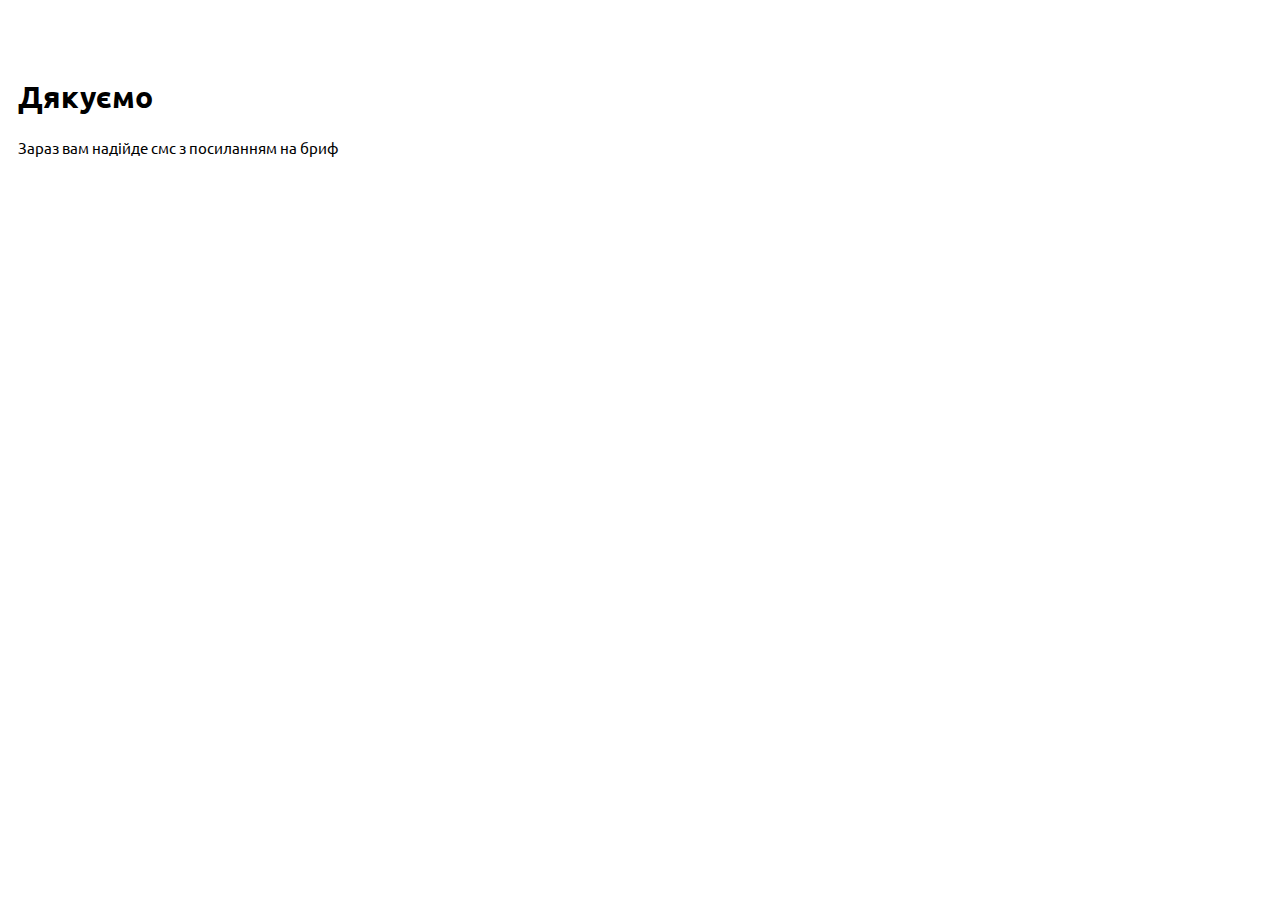
<file: success.html>
<!doctype html>
<html lang="en">
  <head>
<!-- Google Tag Manager -->
<script>(function(w,d,s,l,i){w[l]=w[l]||[];w[l].push({'gtm.start':
new Date().getTime(),event:'gtm.js'});var f=d.getElementsByTagName(s)[0],
j=d.createElement(s),dl=l!='dataLayer'?'&l='+l:'';j.async=true;j.src=
'https://www.googletagmanager.com/gtm.js?id='+i+dl;f.parentNode.insertBefore(j,f);
})(window,document,'script','dataLayer','GTM-WCGGM85');</script>
<!-- End Google Tag Manager -->
    <!-- Required meta tags -->
    <meta charset="utf-8">
    <meta name="viewport" content="width=device-width, initial-scale=1">

    <!-- Bootstrap CSS -->
    <link href="https://cdn.jsdelivr.net/npm/bootstrap@5.1.3/dist/css/bootstrap.min.css" rel="stylesheet" integrity="sha384-1BmE4kWBq78iYhFldvKuhfTAU6auU8tT94WrHftjDbrCEXSU1oBoqyl2QvZ6jIW3" crossorigin="anonymous">
    <link rel="preconnect" href="https://fonts.googleapis.com">
    <link rel="preconnect" href="https://fonts.gstatic.com" crossorigin>
    <link href="https://fonts.googleapis.com/css2?family=Ubuntu:wght@400;500;700&display=swap" rel="stylesheet">
    <link rel="stylesheet" href="style.css">
    <title>Заявка отримана: відправляємо смс</title>
  </head>
  <body>
<!-- Google Tag Manager (noscript) -->
<noscript><iframe src="https://www.googletagmanager.com/ns.html?id=GTM-WCGGM85"
height="0" width="0" style="display:none;visibility:hidden"></iframe></noscript>
<!-- End Google Tag Manager (noscript) -->
    <section class="order">
        <div class="container">
            <div class="row text-center">
                <div class="col-lg-12">
                    <h1 class="order_title">Дякуємо</h1>
                    <p class="order_text">Зараз вам надійде смс з посиланням на бриф</p>
                    
                </div>
            </div>
        </div>
    </section>
    <script src="https://cdn.jsdelivr.net/npm/bootstrap@5.1.3/dist/js/bootstrap.bundle.min.js" integrity="sha384-ka7Sk0Gln4gmtz2MlQnikT1wXgYsOg+OMhuP+IlRH9sENBO0LRn5q+8nbTov4+1p" crossorigin="anonymous"></script>

   
  </body>
</html>
</file>
<file: style.css>
body {
    font-family: 'Ubuntu', sans-serif;
}
h1, h2, h3 {
    color: #000;
    font-weight: bold;
}
h1{
    font-size: 30px;
}
h2{
    font-size: 24px;
}
h3{
    font-size: 18px;
}
p{
    font-size: 15px;
    line-height: 24px;
}
/* header block */
.button{
    text-decoration: none;
    background-color: #FA4649;
    color: #fff;
    padding: 15px 30px;
    border-radius: 10px;
    border: 0;
}
.button:hover{
    color: #fff;
    border: 0;
    background-color: #f03437;
    transition: .3s;
}
.header{
    background-image: linear-gradient(149deg, #9796f0, #fbc7d4), linear-gradient(283deg, #9796f0 17%, #fbc7d4);
    padding: 100px 0;
}
.header_title{
    margin: 50px 0 30px 0;
}
.header_text{
    padding-bottom: 30px;
    max-width: 400px;
}
.header_img{
    max-width: 50%;
    height: auto;
}
.header_mobile_img{
    display: none;
}
/* end header block */

/* steps block */
.steps{
    background-color: #F6F6F6;
    padding: 35px 0;
}
.step_img{
    margin-bottom: 15px;
}
.step_img__item{
    width: 80px;
}
.step_info{
    font-size: 14px;
}
.step_info__item{
    opacity: 0.8;
}
.steps_title{
    margin-bottom: 50px;
}

/* end steps block */

/* tariffs */
.tariffs{
    padding: 35px 10px;
}
.tariffs-title{
    margin: 40px 0;
}
.tariff{
    background-color: #D1C7EA;
    padding: 15px;
    border-radius: 10px;
    margin-bottom: 15px;
}
.tariff_info{
    font-weight: 700;
}
.tariff_text{
    margin: 0;
}
/* main_form */
.main_form{
    background-image: linear-gradient(149deg, #6638DD, #7151C1);
    color: #fff;
    padding: 35px 0;
}
.form_title{
    color: #fff;
    margin-bottom: 15px;
}
.button_form{
    width: 100%;
}
.form_phone{
    margin-bottom: 15px;
}
.form_select{
    margin-bottom: 15px;
}
.form_agree{
    margin-bottom: 15px;
    
}
.form_agree_text{
    font-size: 12px;
    line-height: 24px;
    opacity: 0.8;
}
.form_info__item{
    font-size: 13px;
}
.form_img{
    width: 80%;
}
/* end main_form */

/* advanteges block */
.advanteges{
    padding: 70px 10px;
}
.advantege{
    box-shadow: 0 2px 25px rgb(0, 0, 0, 0.1);
    padding: 40px;
    margin-bottom: 15px;
    
}
.advantege_img{
    max-width: 50px;
    margin-bottom: 15px;
}
/* end advantages block */

/* footer */
.footer{
    background-color: #282828;
    padding: 50px 10px;
}
.footer_cintainer_img{
    max-width: 320px;
    margin: 0 auto;
}
.footer_logo{
    margin-bottom: 15px;
    width: 100%;
}
.divider{
    max-width: 400px;
    height: 1px;
    background-color: #8F8E8E; 
    margin: 0 auto;
}
.footer_text{
    color: #fff;
    font-size: 12px;
    margin-top: 15px;
}
/* end footer */

/* order page */
.order{
    padding: 50px 10px;
}
.order_img{
    margin: 0 auto;
    max-width: 320px;
}
.order_img__item{
    width: 100%;
}

/*offer-wall*/

.offers_header_text{
    margin-bottom: 25px;
    padding: 0 15px;
}
.offer-card{
    border: 1px solid #E8E8E8;
    border-radius: 10px;
    margin: 25px 15px;
    padding: 0;

}
.card_title{
    font-weight: 700;
    font-size: 16px;
    padding: 10px 20px;
    
}
.card_content{
    background-color: #FAFAFA;
    padding: 15px;

}
.card_text_item{
    font-weight: 700;
}
.card_text_items{
    font-size: 14px;
}
.card_bullet_item{
    padding: 1px 15px;
}
.card_bullet_img{
    width: 15px;
    height: 15px;
    margin-right: 10px;
}
.card_bullet_text{
    color: #4B75D6;
    font-weight: 700;
    font-size: 12px;
    margin: 0;
}
.button_offer{
    margin: 15px 0 20px 0;
    width: 30%;
}
.card_text_items{
    margin-left: 20px;
}
/*end offer-wall*/
/* end order page */
@media (max-width: 992px) {
.header_img{
    display: none;
}
.button{
    width: 100%;
}
.header_text{
    max-width: 100%;
}
.header_mobile_img{
    display: inline;
    max-width: 70%;
}
.form_img{
    width: 40%;
}
.card_title{
    text-align: center;
}

.card_img{
    margin-bottom: 15px;
}
.card_bullets{
    margin-top: 20px;
}
.card_bullet_item{
    padding: 1px 1px;
    text-align: center;
}
.offer-card{
    margin-bottom: 25px;
    width: 95%;
}
.card_img{
    display: block;
    margin: 0 auto;
    margin-bottom: 20px;
}
.card_text_items{
    margin:0;
}
.button_offer{
    width: 100%;
    margin: 15px 0 0 0;
}
}
</file>
